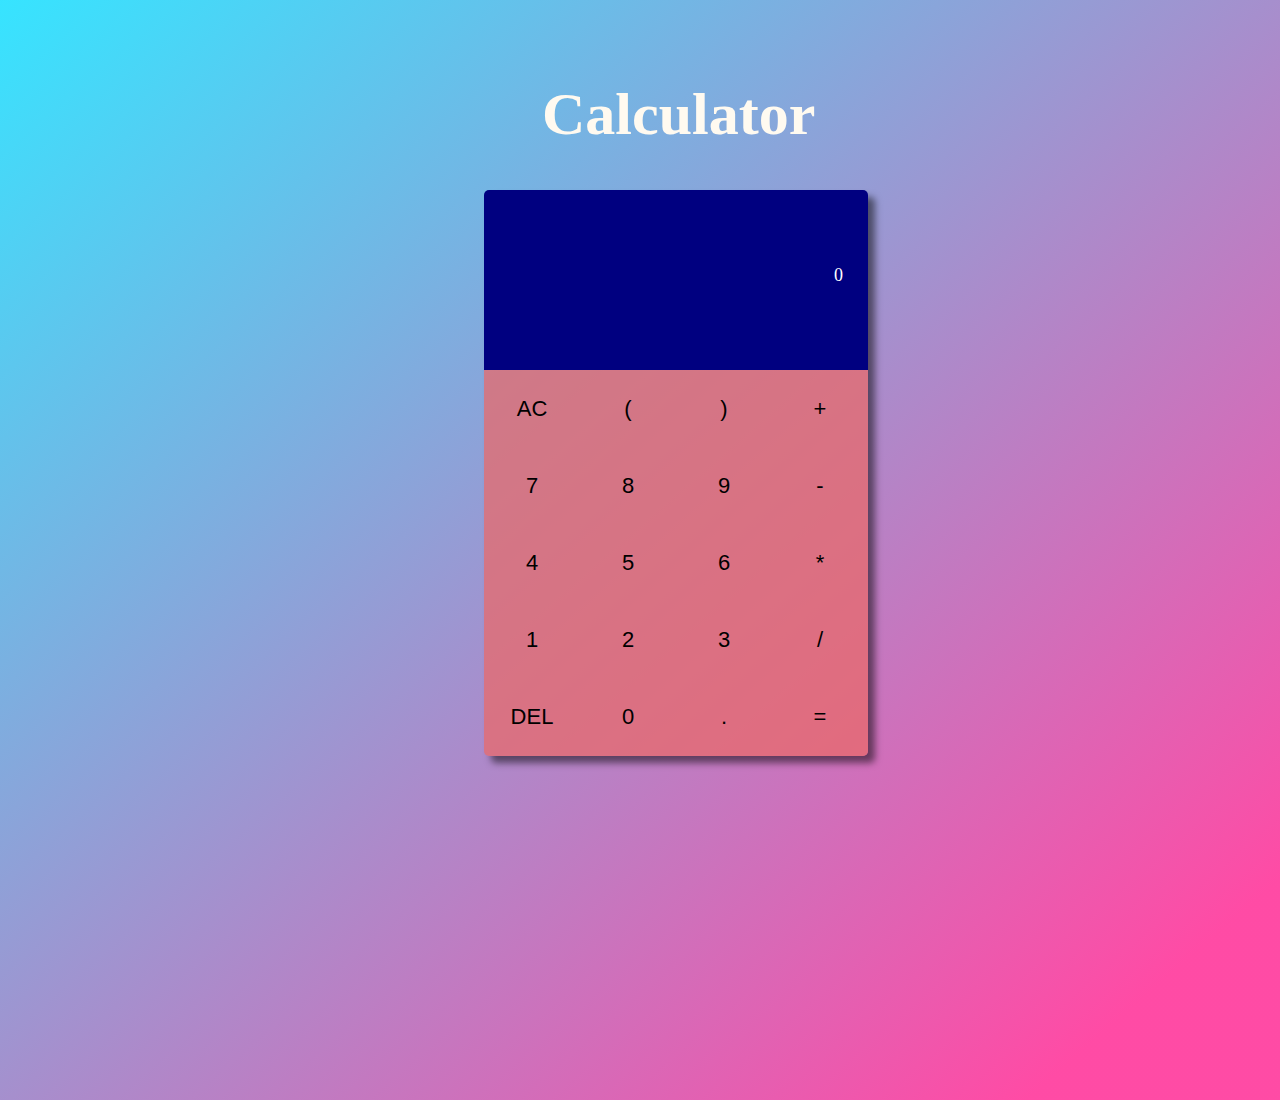
<file: Calculator/index.html>
<!DOCTYPE html>
<html lang="en">
<head>
    <meta charset="UTF-8">
    <meta http-equiv="X-UA-Compatible" content="IE=edge">
    <meta name="viewport" content="width=device-width, initial-scale=1.0">
    <!-- <link href="https://fonts.googleapis.com/css?family=Montserrat:500&display=swap" rel="stylesheet">
    <link rel="stylesheet" href="https://cdnjs.cloudflare.com/ajax/libs/font-awesome/6.2.0/css/all.min.css" integrity="sha512-xh6O/CkQoPOWDdYTDqeRdPCVd1SpvCA9XXcUnZS2FmJNp1coAFzvtCN9BmamE+4aHK8yyUHUSCcJHgXloTyT2A==" crossorigin="anonymous" referrerpolicy="no-referrer" /> -->
    <link rel='stylesheet' href='https://cdnjs.cloudflare.com/ajax/libs/font-awesome/4.7.0/css/font-awesome.min.css'>  
    <title>Calculator App using html,css,js</title>
    <link rel="stylesheet" href="style.css">
    
</head>
<body>
    <h1>Calculator</h1>
     
    <div class="calculator">
        <div class="display">
            <div class="output"></div>
            <div class="result">0</div>
        </div>
        <div class="input">
            <button>AC</button>
            <button>(</button>
            <button>)</button>
            <button>+</button>

            <button>7</button>
            <button>8</button>
            <button>9</button>
            <button>-</button>

            <button>4</button>
            <button>5</button>
            <button>6</button>
            <button>*</button>

            <button>1</button>
            <button>2</button>
            <button>3</button>
            <button>/</button>

            <button>DEL</button>
            <button>0</button>
            <button>.</button>
            <button>=</button>


        </div>
    </div>
    <script src="app.js"></script>
   
    
</body>
</html>
</file>
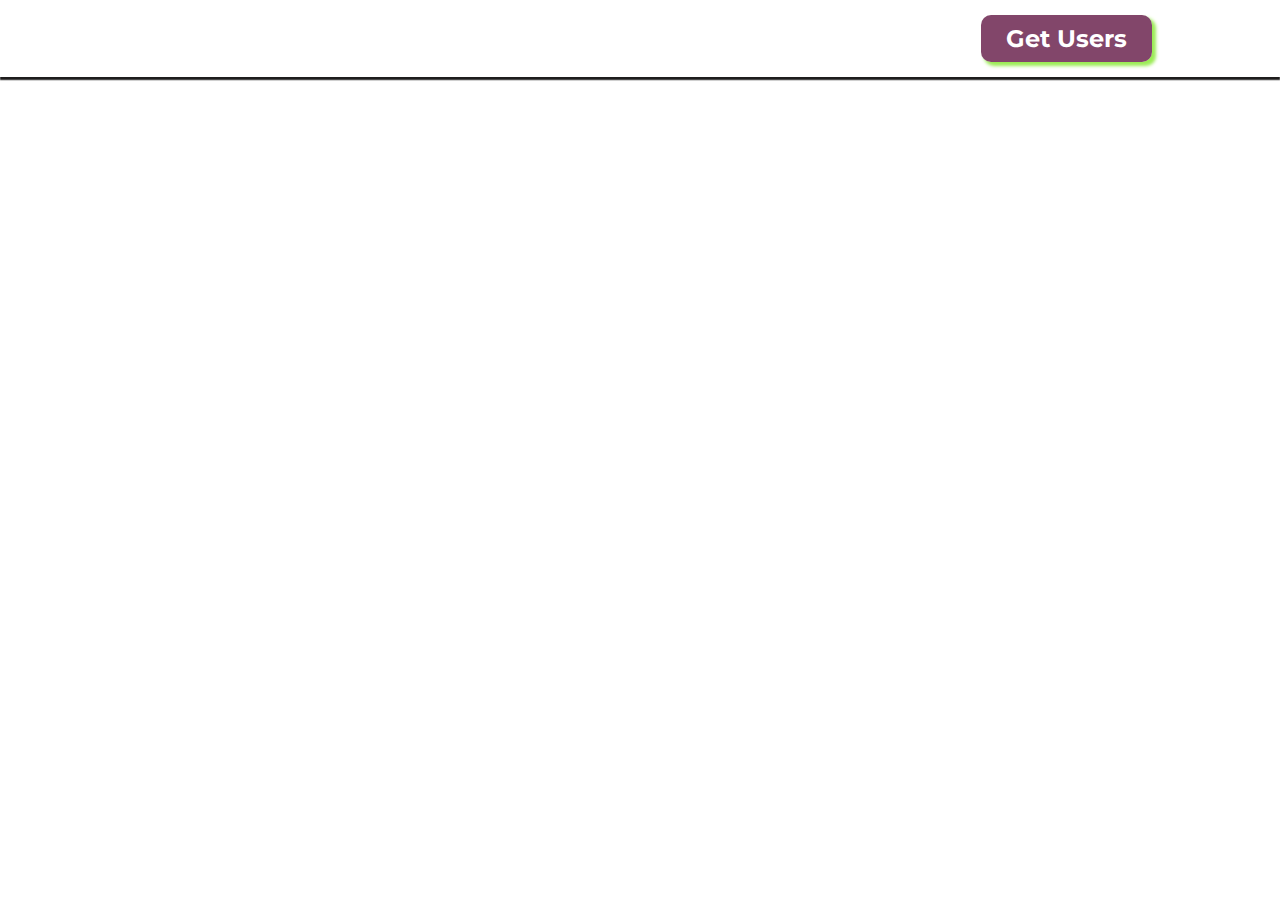
<file: webd/index.html>
<!DOCTYPE html>
<head>
    <meta charset="utf-8">
    <meta http-equiv="X-UA-Compatible" content="IE=edge">
    <title>WEB App Using React js</title>
    <meta name="description" content="">
    <meta name="viewport" content="width=device-width, initial-scale=1">
    <link rel="stylesheet" href="style.css">
    <link href="https://fonts.googleapis.com/css?family=Montserrat:500&display=swap" rel="stylesheet">
    <link rel="stylesheet" href="https://cdnjs.cloudflare.com/ajax/libs/font-awesome/5.12.1/css/all.min.css">
    <link rel="stylesheet" href="https://cdnjs.cloudflare.com/ajax/libs/font-awesome/4.7.0/css/font-awesome.min.css">
</head>
<body>
    <header>
        <div class="Logo">
            
        </div>
        <button class="btn" id="nav-btn" href="#">Get Users</button>

    </header>
        <section class="cards" id="cards">
            
        </section>
        
    <script src="script.js"></script>
</body>
</html>
</file>
<file: Calculator/style.css>
*{
    margin: 0;
    padding: 0;
    box-sizing: border-box;
}
body{
    margin: 100px;
    height: 100vh;
    background: linear-gradient(139deg,#03ddffcb 0%,#ff0381b6 90%);
    display: flex;
    justify-content: center;
    text-align: center; 
    font-family: cursive;
}
h1{
    position: absolute;
    top: 50px;
    left: 40vw;
    margin: 30px;
    color: floralwhite;
    font-size: 60px;
    /* background-color: #FF99CC; */
    font-family: cursive; 
    text-align: center;
    justify-content: center;
}
.calculator{
    position: absolute;
    top: 10vh;
    left: 30vw;
    margin: 100px;
    width: 30%;
    border-radius: 5px;
    overflow: hidden;
    text-align: right;
    box-shadow: 7px 7px 7px rgba(0,0,0,0.5);
    /* fallback: inherit; */

}
.display{
    width: 100%;
    height: 20vh;
    background: navy;
    color: white;
}
.input{
    display: grid;
    grid-template-columns: 1fr 1fr 1fr 1fr;
}
button{
    border: none;
    background-color:  #e96969bb;;
    padding: 1.6rem;
    font-size: 22px;
    transition: all 0.3s ease-in-out;
}
button:hover{
    font-weight: bolder;
}
.output{
    font-size: 28px;
    padding: 25px;
}
.result{
    font-size: 18px;
    padding: 25px;
}

@keyframes big{
    0%{
        font-size: 18px;
    }
    100%{
        font-size: 30px;
    }
}
@keyframes small{
    0%{
        font-size: 28px;
    }
    100%{
        font-size: 18px;
    }
}
</file>
<file: webd/style.css>
* {
    box-sizing: border-box;
    margin: 0;
    padding: 0;
  }
  /* body {
    background-color: rgb(176, 119, 119);
  } */
  h1 {
    font-size: 2.5rem;
    margin-top: 10rem;
    color: rgb(14, 13, 14);
    margin-left: 25rem;
  }
  h1 i{
    color: rgb(234, 244, 235);
  }
  header {
    display: flex;
    justify-content: space-between;
    align-items: center;
    padding: 15px 10%;
    box-shadow: 0px 3px 1.2px 0px rgb(30, 29, 29);
  }

  .Logo a{
    font-family: "Montserrat", sans-serif;
    font-size: 3rem;
    font-weight: 800;
    color: rgb(248, 9, 9);
    text-decoration-style: solid;
  }
  .btn{
    font-family: "Montserrat", sans-serif;
    font-size: 1.5rem;
    font-weight: 700;
    color: #0d0b11;
    text-decoration-style: solid;
  }
  .btn {
    padding: 9px 25px;
    background-color: rgba(99, 24, 69, 0.8);;
    color: white;
    box-shadow: 3.5px 3.5px 3.5px #9bec54;
    border-radius: 10px;
    border: none;
    cursor: pointer;
    transition: background-color 0.3s ease 0s;
  }
  .btn:hover {
    background-color: rgb(77, 151, 166);
  }
  
  .cards {
    display: table;
  }
  .card {
    font-family: "Candara", sans-serif;
    width: 340px;
    overflow: hidden;
    background-image:
    url("https://images.pexels.com/photos/7130555/pexels-photo-7130555.jpeg?auto=compress&cs=tinysrgb&w=400");
    box-shadow: 0px 10px 15px 0px rgba(0, 0, 0, 0.8);
    display: inline-block;
    flex-direction: column;
    border-radius: 1rem;
    margin: 2rem;
  }
  .card-image img {
    width: 100%;
    height: 100px;
    border-top-left-radius: 10px;
    border-top-right-radius: 10px;
    object-fit: cover;
  }
  .profile-image img {
    z-index: 1;
    width: 120px;
    height: 120px;
    position: relative;
    margin-top: -85px;
    display: block;
    margin-left: auto;
    margin-right: auto;
    border-radius: 80px;
    border: 2px solid rgb(21, 21, 20);
    transition-duration: 0.5s;
    cursor: pointer;
    transition-property: transform;
  }
  .profile-image img:hover {
    transform: scale(1.5,1.5);
    /* transform: scale3d(1,1); */
  }
  .card-content h3 {
    font-size: 25px;
    color: black;
    text-align: center;
    margin-bottom: 11px;
  }
  .card-content h2{
    font-size: 25px;
    text-align: center;
    margin-bottom: 11px;
    color: rgb(23, 23, 24);
    text-decoration: underline;
  }
</file>
